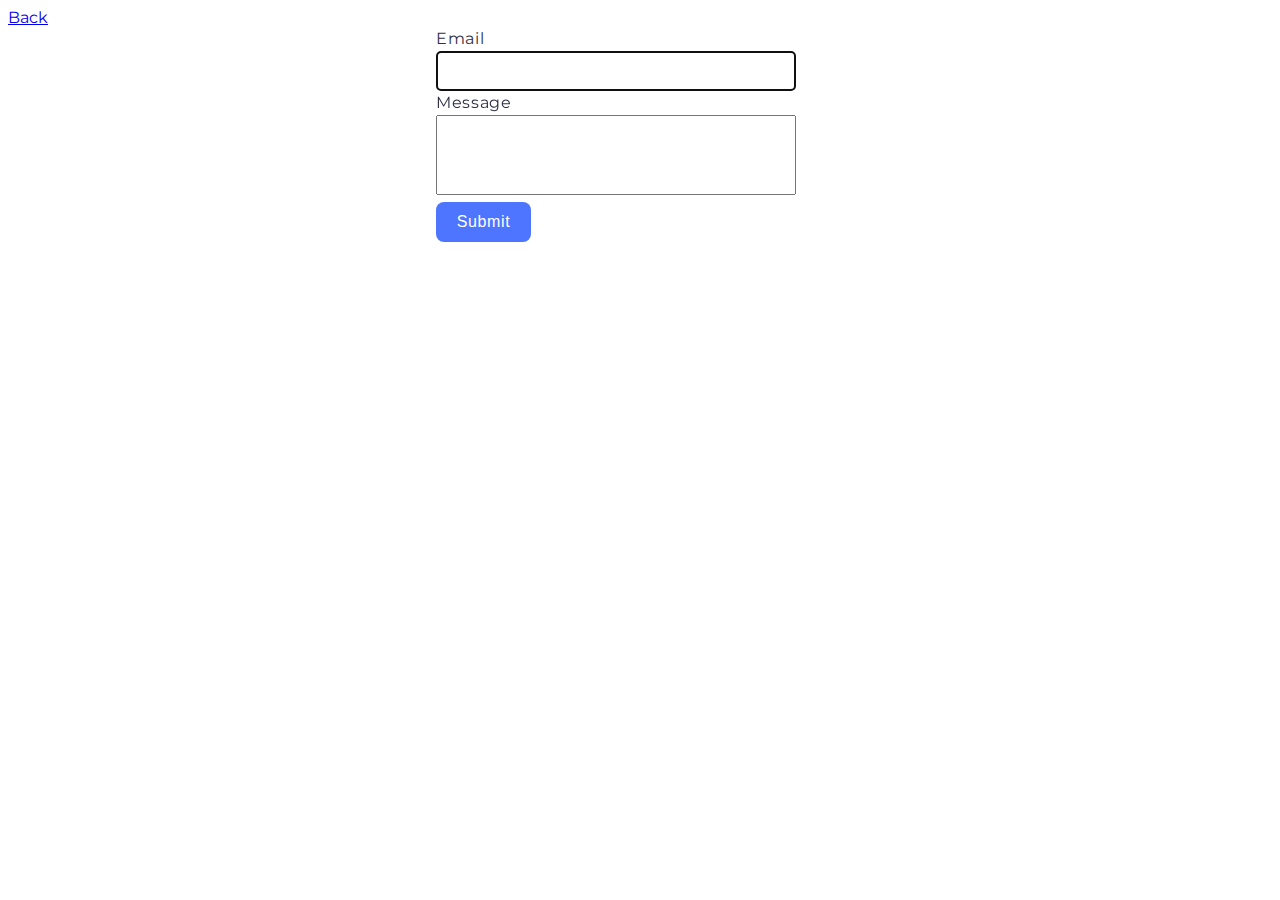
<file: src/2-form.html>
<!DOCTYPE html>
<html lang="en">
  <head>
    <meta charset="UTF-8" />
    <meta name="viewport" content="width=device-width, initial-scale=1.0" />
    <title>Document</title>
    <link rel="preconnect" href="https://fonts.googleapis.com" />
    <link rel="preconnect" href="https://fonts.gstatic.com" crossorigin />
    <link
      href="https://fonts.googleapis.com/css2?family=Montserrat:wght@100..900&display=swap"
      rel="stylesheet"
    />
    <link rel="stylesheet" href="./css/2-form.css" />
  </head>
  <body>
    <a href="./index.html">Back</a>
    <div class="form-wrapper">
      <form class="feedback-form" autocomplete="off">
        <label class="form-label">
          Email
          <input
            type="email"
            name="email"
            class="email-input"
            placeholder=""
            autofocus
          />
        </label>
        <label class="form-label">
          Message
          <textarea name="message" rows="8" class="message-input"></textarea>
        </label>
        <button type="submit" class="submit-btn">Submit</button>
      </form>
    </div>
    <script type="module" src="./js/2-form.js"></script>
  </body>
</html>
</file>
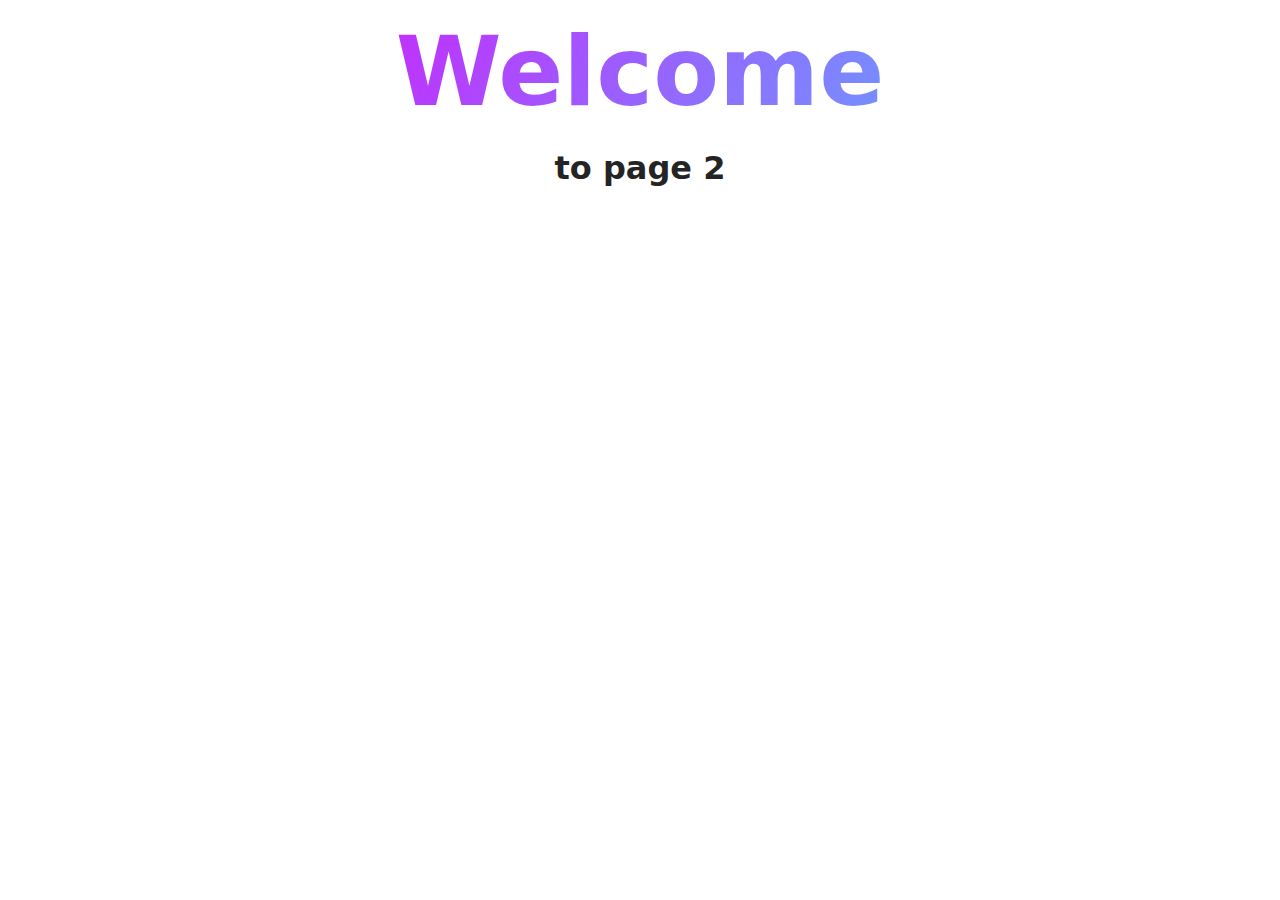
<file: src/page-2.html>
<!DOCTYPE html>
<html lang="en">
  <head>
    <meta charset="UTF-8" />
    <meta http-equiv="X-UA-Compatible" content="IE=edge" />
    <meta name="viewport" content="width=device-width, initial-scale=1.0" />
    <title>Page 2</title>
    <link rel="stylesheet" href="./css/styles.css" />
  </head>
  <body>
    <load
      src="./partials/header.html"
      icon-path="./img/sprite.svg#logo"
      highlight-act="active"
    />

    <main>
      <div class="container">
        <h1 class="main-title">
          <span class="main-title-gradient">Welcome</span> to page 2
        </h1>
        <load src="./partials/back-link.html" />
      </div>
    </main>

    <load src="./partials/footer.html" />
  </body>
</html>
</file>
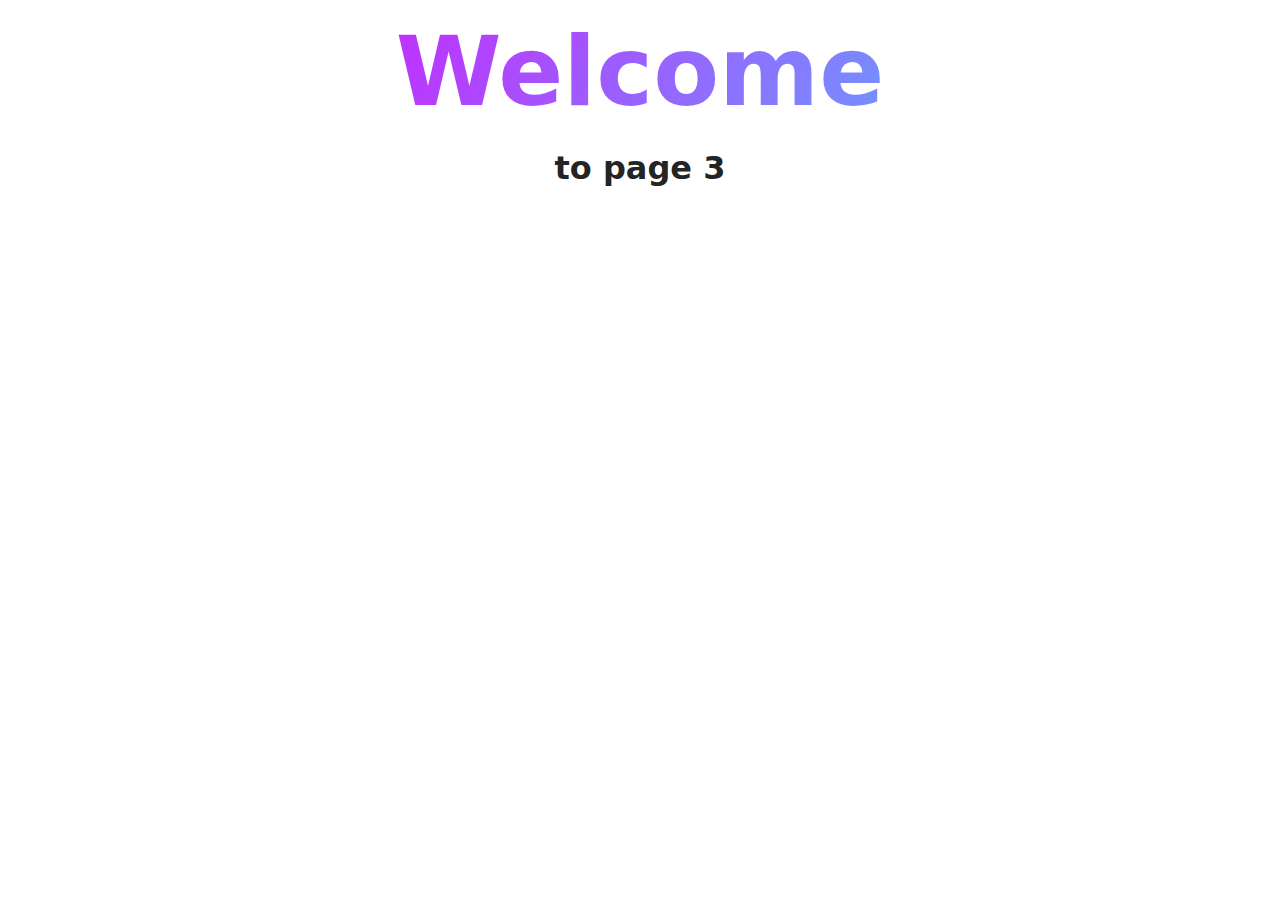
<file: src/page-3.html>
<!DOCTYPE html>
<html lang="en">
  <head>
    <meta charset="UTF-8" />
    <meta http-equiv="X-UA-Compatible" content="IE=edge" />
    <meta name="viewport" content="width=device-width, initial-scale=1.0" />
    <title>Page 3</title>
    <link rel="stylesheet" href="./css/styles.css" />
  </head>
  <body>
    <load
      src="./partials/header.html"
      icon-path="./img/sprite.svg#logo"
      highlight-curr="active"
    />

    <main>
      <div class="container">
        <h1 class="main-title">
          <span class="main-title-gradient">Welcome</span> to page 3
        </h1>
        <load src="./partials/back-link.html" />
      </div>
    </main>

    <load src="./partials/footer.html" />
  </body>
</html>
</file>
<file: src/css/2-form.css>
* {
  box-sizing: border-box;
}

body {
  font-family: 'Montserrat', sans-serif;
  color: #2e2f42;
}

.form-wrapper {
  width: 408px;
  margin: 0 auto;
}

.email-input {
  border: 1px solid #808080;
  border-radius: 4px;
  width: 360px;
  height: 40px;
  font-weight: 400;
  font-size: 16px;
  line-height: 1.5;
  letter-spacing: 0.04em;
  padding: 8px 16px;
}

.email-input:hover {
  border: 1px solid #000;
  border-radius: 4px;
}

.email-input:focus {
  font-weight: 400;
  font-size: 16px;
  line-height: 1.5;
  letter-spacing: 0.04em;
}

.message-input {
  width: 360px;
  height: 80px;
  resize: none;

  font-weight: 400;
  font-size: 16px;
  line-height: 1.5;
  letter-spacing: 0.04em;
  padding: 8px 16px;
}

.form-label {
  font-weight: 400;
  font-size: 16px;
  line-height: 1.5;
  letter-spacing: 0.04em;
}

.submit-btn {
  border: none;
  padding: 0;
  margin: 0;
  cursor: pointer;

  border-radius: 8px;
  padding: 8px 16px;
  width: 95px;
  height: 40px;
  background-color: #4e75ff;

  font-weight: 500;
  font-size: 16px;
  line-height: 1.5;
  letter-spacing: 0.04em;
  color: #fff;
}

.submit-btn:hover {
  background-color: #6c8cff;
}
</file>
<file: src/css/styles.css>
/**
  |============================
  | include css partials with
  | default @import url()
  |============================
*/
/* Common styles */
@import url('./reset.css');
@import url('./base.css');
@import url('./container.css');
@import url('./animations.css');

/* Sections style */
@import url('./header.css');
@import url('./vite-promo.css');
@import url('./badges.css');
@import url('./back-link.css');
@import url('./footer.css');
</file>
